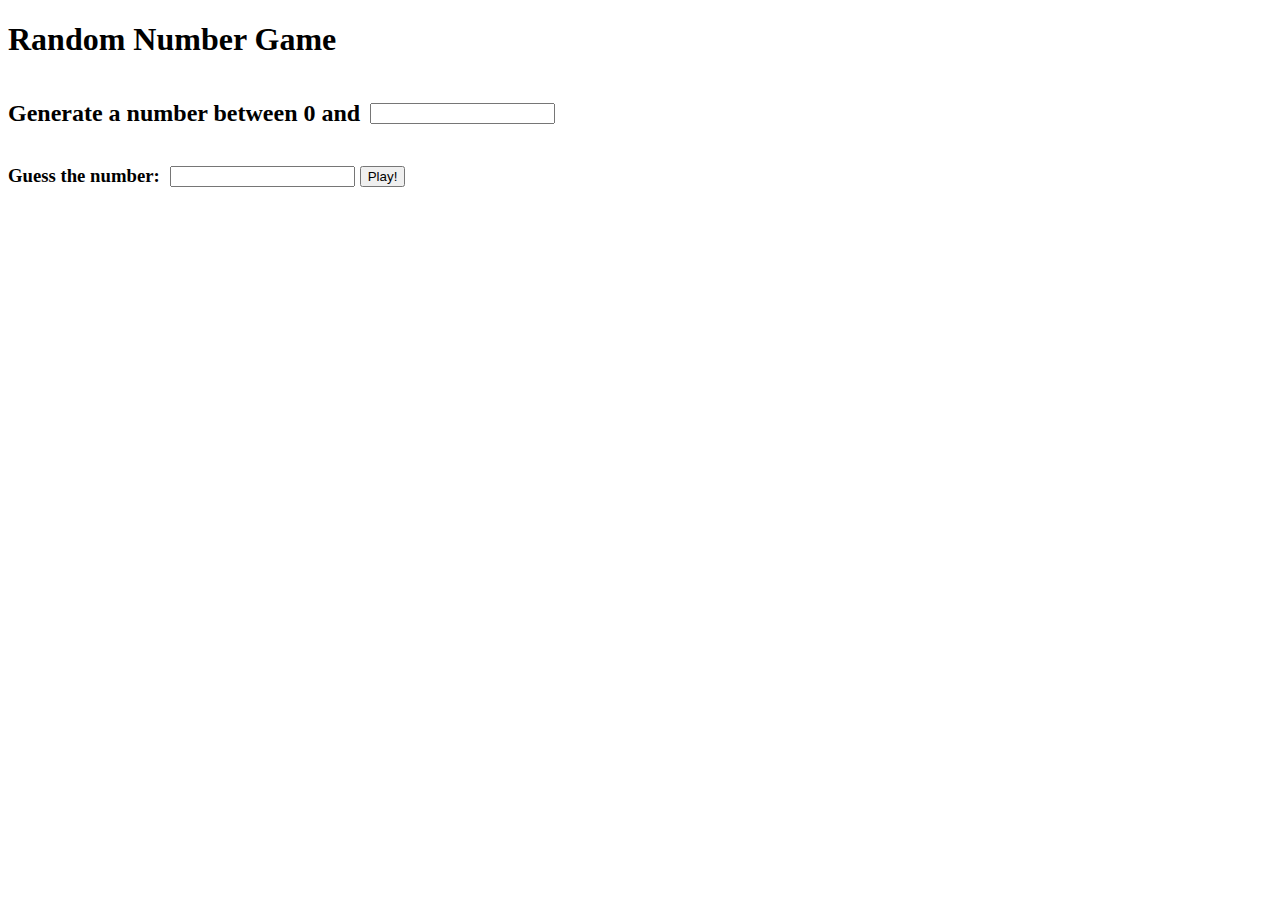
<file: JS_casino/index.html>
<!DOCTYPE html>
<html>
  <head>
    <title>Vanilla Challenge</title>
    <meta charset="UTF-8" />
    <link href="style.css" rel=stylesheet>
  </head>

  <body>
    <h1>Random Number Game</h1>
    <div class="maxNumber">
      <h2>Generate a number between 0 and </h2>
      <input class="inputBox" type="number"></input>
    </div>
    <form class="guessNumber">
      <h3>Guess the number: </h3>
      <input class="inputBox" type="number"></input>
      <button class="guessNumberBtn">Play!</button>
    </form>
    <div id="result" class="hidden">
      <h3>h3</h3>
      <h3>h3</h3>
    </div>
   
    <script src="index.js"></script>
  </body>
</html>
</file>
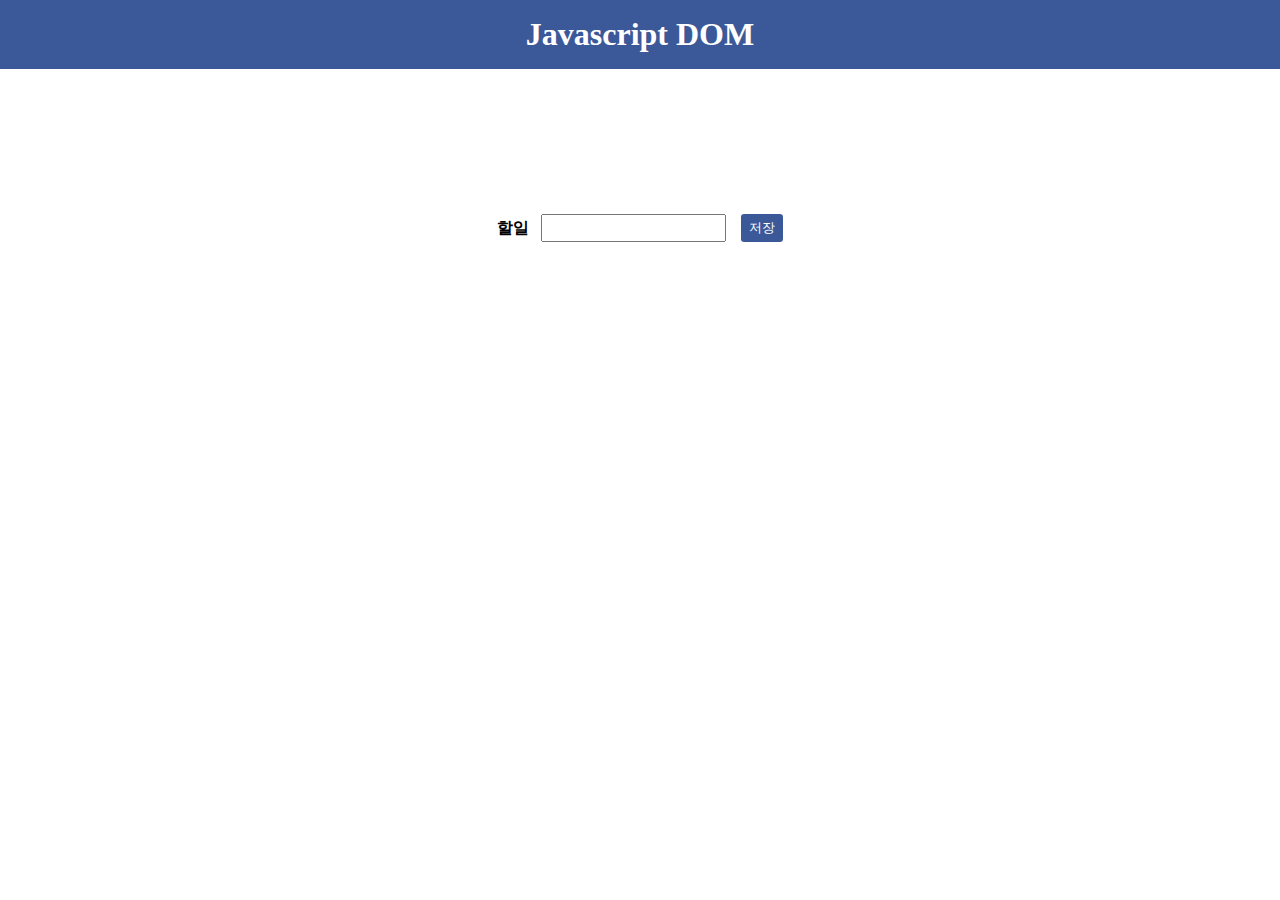
<file: JS_DOM/index.html>
<!DOCTYPE html>
<html lang="en">
  <head>
    <meta charset="UTF-8" />
    <meta http-equiv="X-UA-Compatible" content="IE=edge" />
    <meta name="viewport" content="width=device-width, initial-scale=1.0" />
    <link rel="stylesheet" href="style.css" />
    <title>Document</title>
  </head>
  <body>
    <div class="header">
      <h1>Javascript DOM</h1>
    </div>
    <div class="content">
      <form id="todo-form">
        <div>
          <label for="todo-input">할일</label>
          <input type="text" id="todo-input" />
        </div>
        <button class="submit">저장</button>
      </form>
      <p id="msg">안내메세지</p>
      <ul id="todo-list">
        <!-- <li class="item">1.할일</li>
        <li class="item">2.할일</li>
        <li class="item">3.할일</li>
        <li class="item">4.할일</li> -->
      </ul>
    </div>
    <script src="main.js"></script>
  </body>
</html>
</file>
<file: JS_casino/style.css>
.maxNumber {
  display: flex;
  align-items: center;
}

.inputBox {
  margin-left: 10px;
  height: 100%;
}

.guessNumber {
  display: flex;
  align-items: center;
}

.guessNumberBtn {
  margin-left: 5px;
}

#result {
  line-height: 0%;
  margin-top: -25px;
}

.hidden {
  display: none;
}
</file>
<file: JS_DOM/style.css>
* {
  margin: 0;
  padding: 0;
}

.header {
  background: #3b5999;
  color: #fff;
  padding: 1rem;
  text-align: center;
}

.content {
  display: flex;
  flex-direction: column;
  align-items: center;
}

#todo-form {
  width: 300px;
  height: 30px;
  margin-top: 8rem;
  display: flex;
  align-items: center;
  justify-content: space-around;
  padding: 1rem;
}

label {
  font-weight: bold;
  margin-right: 0.5rem;
}

input {
  padding: 0.1rem;
  height: 20px;
}

button {
  border: none;
  background: #3b5999;
  color: #fff;
  padding: 0.3rem 0.5rem;
  border-radius: 0.2rem;
}

#todo-list {
  margin-top: 3rem;
  list-style: none;
  width: 300px;
  padding-left: 2rem;
}

.item {
  padding: 1rem;
}

#msg {
  font-size: 12px;
  color: red;
  display: none;
}
</file>
